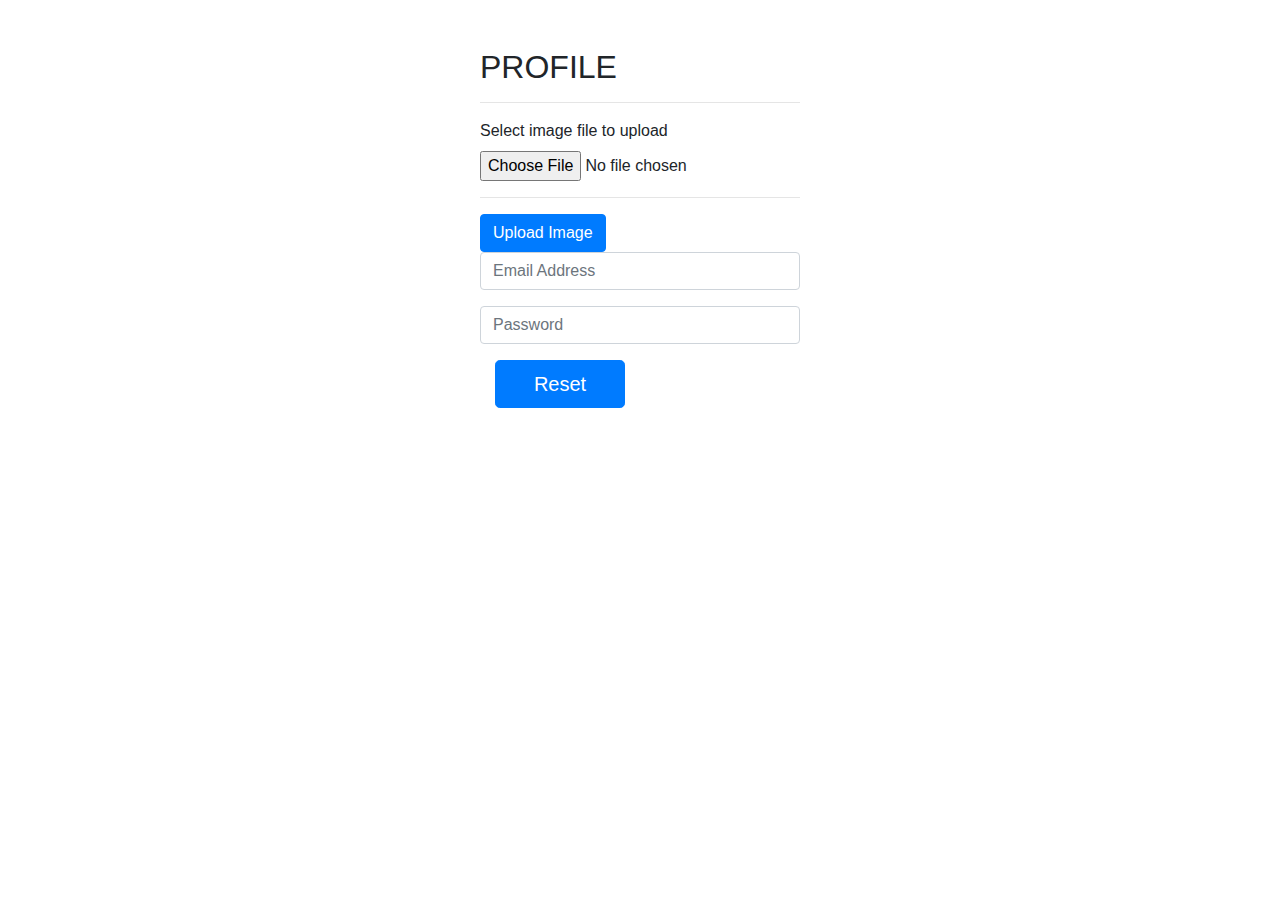
<file: register/index.html>
<!DOCTYPE html>
<html>
<head>
    <meta charset="utf-8">
    <meta name="viewport" content="width=device-width, initial-scale=1, shrink-to-fit=no">
    <link rel="stylesheet" href="https://stackpath.bootstrapcdn.com/bootstrap/4.4.1/css/bootstrap.min.css">
</head>
<body>

    <div class="my-5 mx-auto" style="max-width: 320px;">
        <h2>PROFILE</h2>
        <hr>
        <!---method must be post and enctype must be multipart/form-data-->
        <form action="/home/varshini/Documents/register/php/upload.php" method="post" enctype="multipart/form-data">
            <div class="form-group">
                <label for="fileToUpload">Select image file to upload</label>
                <input type="file" name="fileToUpload" id="fileToUpload" class="form-control-file"> <!--input type must be file -->
            </div>
            <hr>
            <input type="submit" value="Upload Image" name="submit" class="btn btn-primary">
            <div class="form-group">
            <input name="user_id" type="text" id="user_id" class="form-control input-lg" placeholder="Email Address">
          </div>
          <div class="form-group">
            <input type="password" name="password" id="password" class="form-control input-lg" placeholder="Password">
          </div>
          <div class="col-xs-6 col-sm-6 col-md-6"> <a href="/home/varshini/Documents/register/php/contact.php" target="_blank" class="btn btn-lg btn-primary btn-block">Reset</a> </div>
          </div>
        
        </form>
    </div>
    
</body>
</html>
</file>
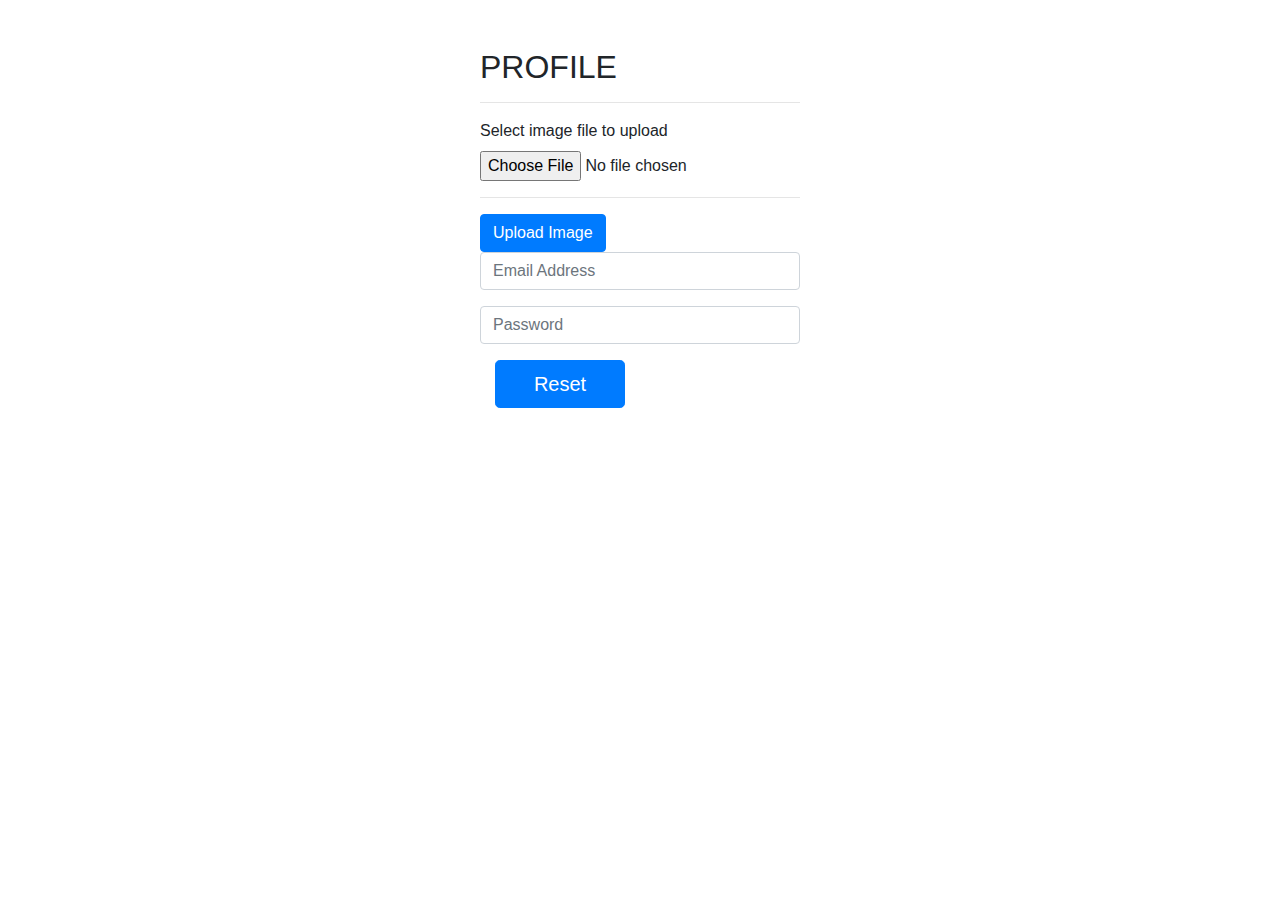
<file: register/upload/index.html>
<!DOCTYPE html>
<html>
<head>
    <meta charset="utf-8">
    <meta name="viewport" content="width=device-width, initial-scale=1, shrink-to-fit=no">
    <link rel="stylesheet" href="https://stackpath.bootstrapcdn.com/bootstrap/4.4.1/css/bootstrap.min.css">
</head>
<body>

    <div class="my-5 mx-auto" style="max-width: 320px;">
        <h2>PROFILE</h2>
        <hr>
        <!---method must be post and enctype must be multipart/form-data-->
        <form action="upload.php" method="post" enctype="multipart/form-data">
            <div class="form-group">
                <label for="fileToUpload">Select image file to upload</label>
                <input type="file" name="fileToUpload" id="fileToUpload" class="form-control-file"> <!--input type must be file -->
            </div>
            <hr>
            <input type="submit" value="Upload Image" name="submit" class="btn btn-primary">
            <div class="form-group">
            <input name="user_id" type="text" id="user_id" class="form-control input-lg" placeholder="Email Address">
          </div>
          <div class="form-group">
            <input type="password" name="password" id="password" class="form-control input-lg" placeholder="Password">
          </div>
          <div class="col-xs-6 col-sm-6 col-md-6"> <a href="/home/varshini/Documents/register/contact.php" target="_blank" class="btn btn-lg btn-primary btn-block">Reset</a> </div>
          </div>
        
        </form>
    </div>
    
</body>
</html>
</file>
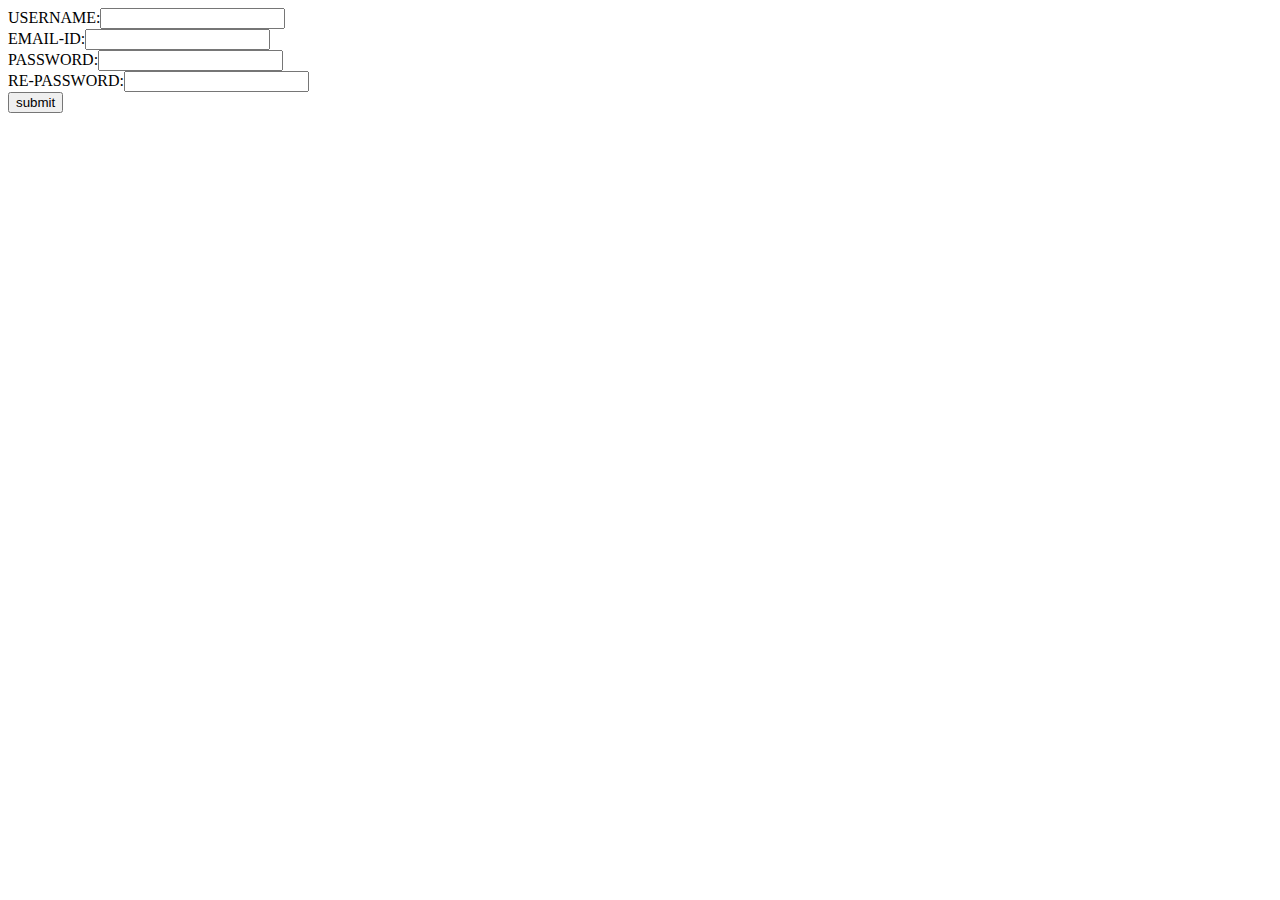
<file: register/basic-html.html>
<html>
<head>
<title>REGISTRATION FORM</title>
<body>

<form name="registration" method="post" action="registration.php">
<!-- we will create registration.php after registration.html -->
USERNAME:<input type="text" name="name" value=""></br>
EMAIL-ID:<input type="text" name="email" value=""></br>
PASSWORD:<input type="text" name="password" value=""></br>
RE-PASSWORD:<input type="text" name="repassword" value=""></br>
<input type="submit" name="submit" value="submit">
</form>

</body>
</head>
</html>
</file>
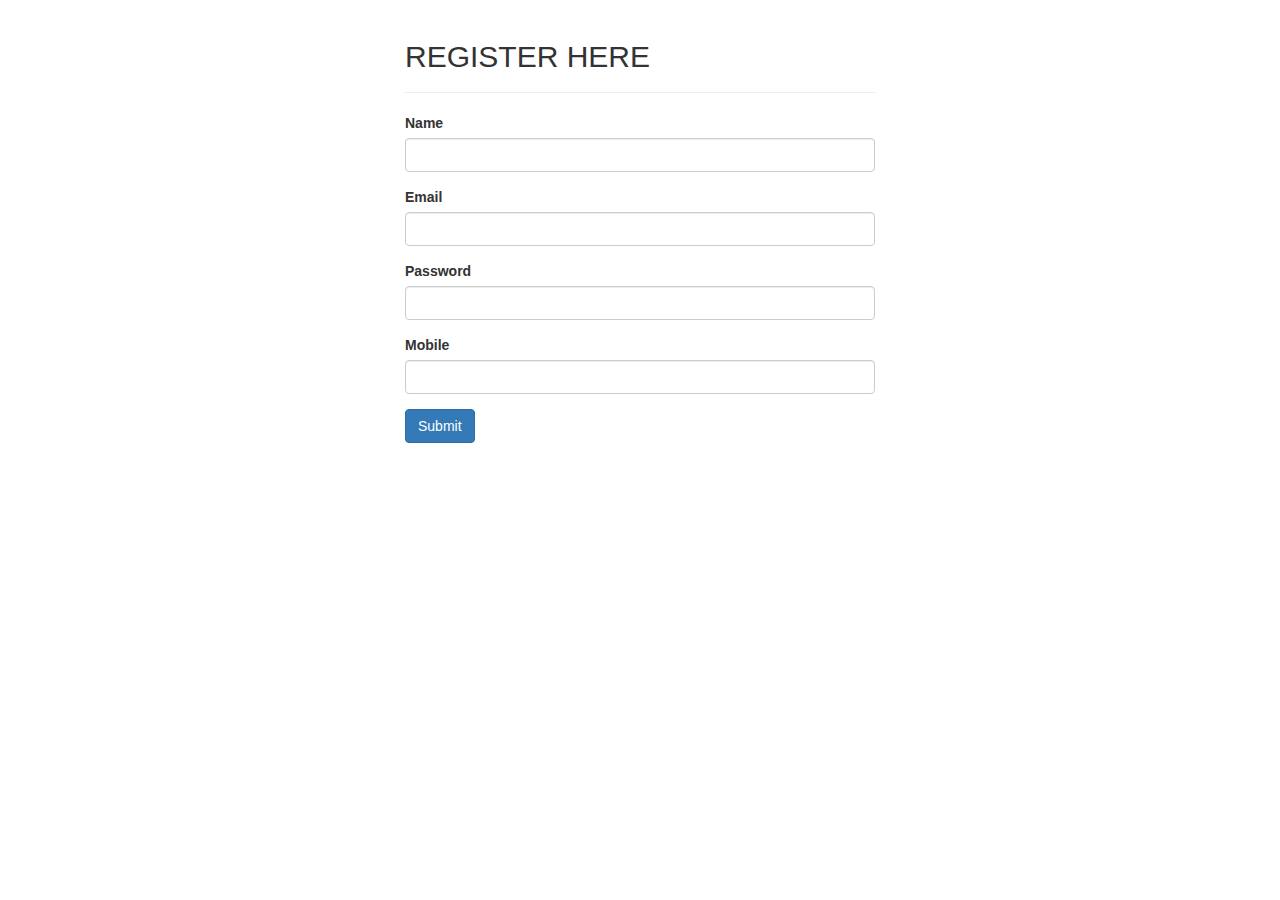
<file: register/registration.html>
<!DOCTYPE html>
<html lang="en">
<head>
    <meta charset="UTF-8">
    <title>Create Record</title>
    <link rel="stylesheet" href="https://maxcdn.bootstrapcdn.com/bootstrap/3.3.7/css/bootstrap.css">
    <style type="text/css">
        .wrapper{
            width: 500px;
            margin: 0 auto;
        }
    </style>
</head>
<body>
    <div class="wrapper">
        <div class="container-fluid">
            <div class="row">
                <div class="col-md-12">
                    <div class="page-header">
                        <h2>REGISTER HERE</h2>
                    </div>
                    <p></p>
                    <form action="insert.php" method="post">
                        <div class="form-group">
                            <label>Name</label>
                            <input type="text" name="name" class="form-control">
                        </div>
                        <div class="form-group">
                            <label>Email</label>
                            <input type="email" name="email" class="form-control">
                        </div>
                        <div class="form-group">
                            <label>Password</label>
                            <input type="password" name="pass" class="form-control">
                        </div>
                        <div class="form-group">
                            <label>Mobile</label>
                            <input type="mobile" name="mobile" class="form-control">
                        </div>
                        <input type="submit" class="btn btn-primary" name="REGISTER" value="Submit">
                    </form>
                </div>
            </div>        
        </div>
    </div>
</body>
</html>
</file>
